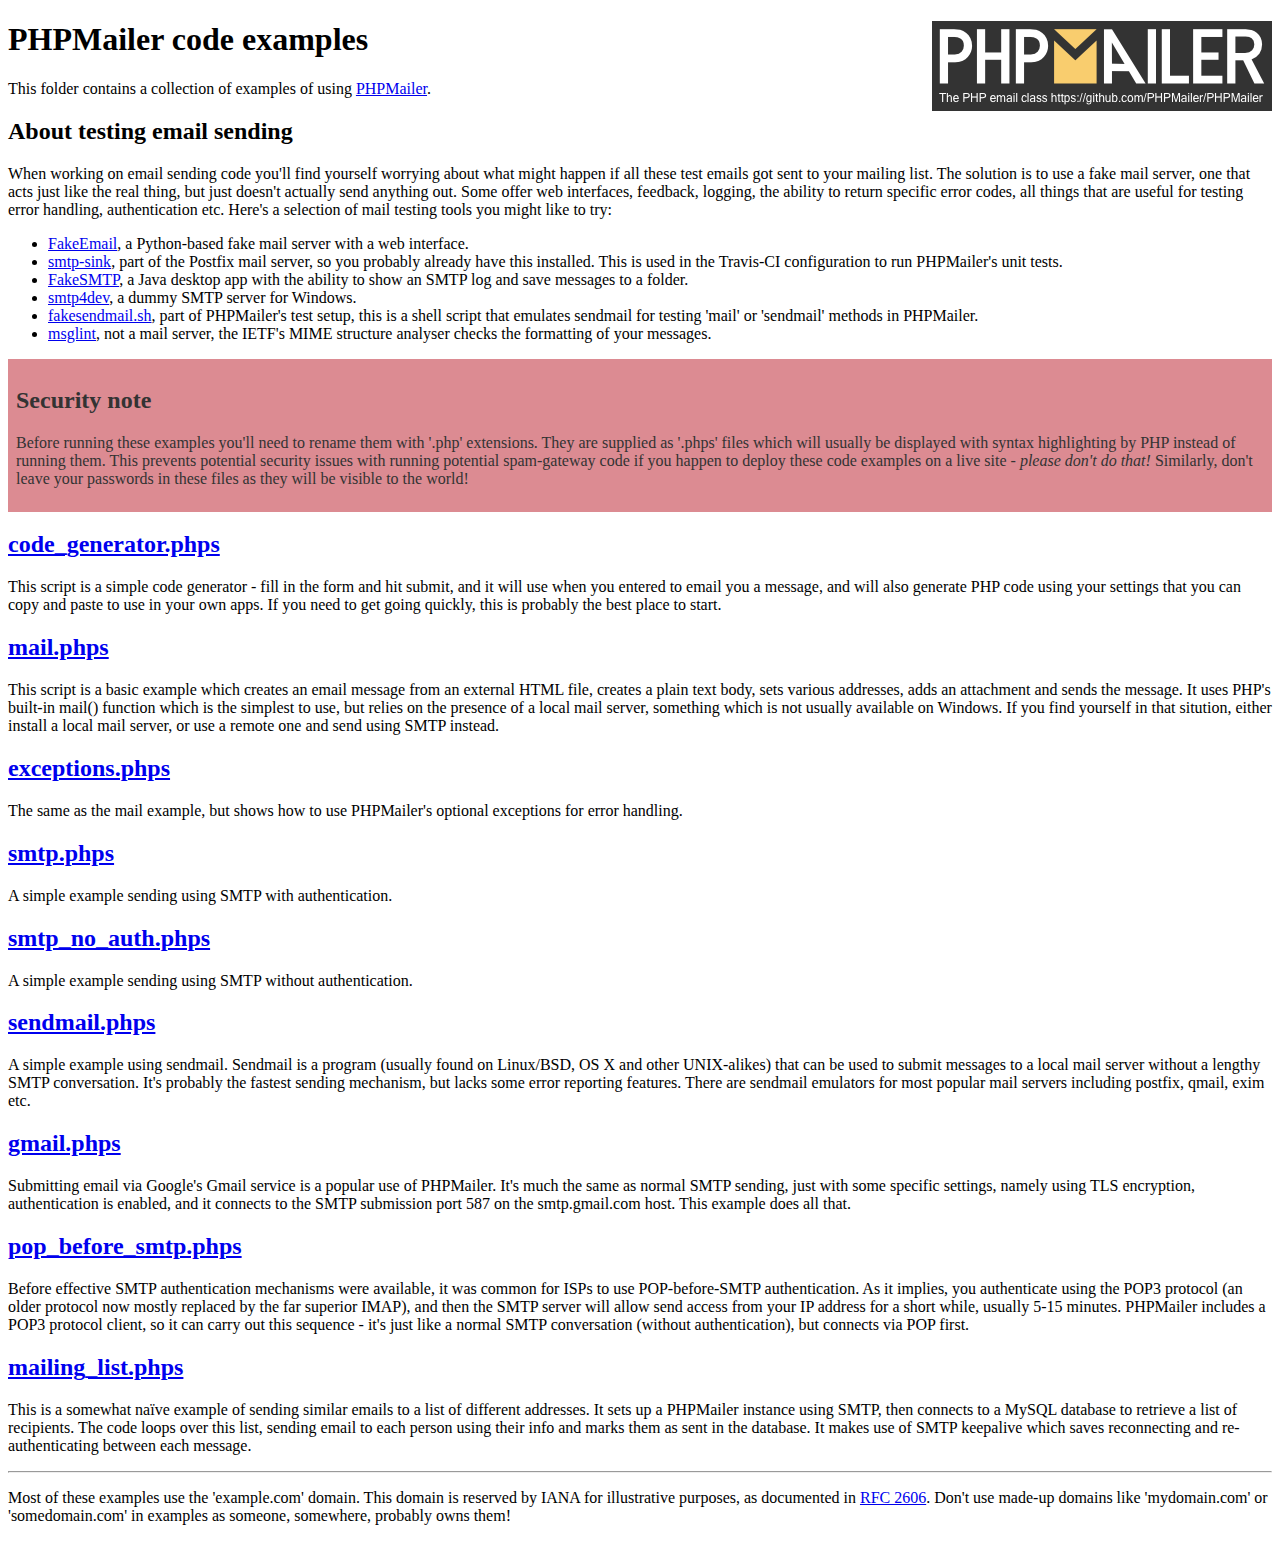
<file: phpmailer/examples/index.html>
<!DOCTYPE html>
<html>
<head>
	<meta charset="UTF-8">
	<title>PHPMailer Examples</title>
</head>
<body>
<h1>PHPMailer code examples<a href="https://github.com/PHPMailer/PHPMailer"><img src="images/phpmailer.png" style="float:right; border:0;" alt="PHPMailer logo"></a></h1>
<p>This folder contains a collection of examples of using <a href="https://github.com/PHPMailer/PHPMailer">PHPMailer</a>.</p>
<h2>About testing email sending</h2>
<p>When working on email sending code you'll find yourself worrying about what might happen if all these test emails got sent to your mailing list. The solution is to use a fake mail server, one that acts just like the real thing, but just doesn't actually send anything out. Some offer web interfaces, feedback, logging, the ability to return specific error codes, all things that are useful for testing error handling, authentication etc. Here's a selection of mail testing tools you might like to try:</p>
<ul>
  <li><a href="https://github.com/isotoma/FakeEmail">FakeEmail</a>, a Python-based fake mail server with a web interface.</li>
  <li><a href="http://www.postfix.org/smtp-sink.1.html">smtp-sink</a>, part of the Postfix mail server, so you probably already have this installed. This is used in the Travis-CI configuration to run PHPMailer's unit tests.</li>
  <li><a href="https://github.com/Nilhcem/FakeSMTP">FakeSMTP</a>, a Java desktop app with the ability to show an SMTP log and save messages to a folder.</li>
  <li><a href="http://smtp4dev.codeplex.com">smtp4dev</a>, a dummy SMTP server for Windows.</li>
  <li><a href="https://github.com/PHPMailer/PHPMailer/blob/master/test/fakesendmail.sh">fakesendmail.sh</a>, part of PHPMailer's test setup, this is a shell script that emulates sendmail for testing 'mail' or 'sendmail' methods in PHPMailer.</li>
  <li><a href="http://tools.ietf.org/tools/msglint/">msglint</a>, not a mail server, the IETF's MIME structure analyser checks the formatting of your messages.</li>
</ul>
<div style="padding: 8px; color: #333333; background-color: #dc8b92">
<h2>Security note</h2>
<p>Before running these examples you'll need to rename them with '.php' extensions. They are supplied as '.phps' files which will usually be displayed with syntax highlighting by PHP instead of running them. This prevents potential security issues with running potential spam-gateway code if you happen to deploy these code examples on a live site - <em>please don't do that!</em> Similarly, don't leave your passwords in these files as they will be visible to the world!</p>
</div>
<h2><a href="code_generator.phps">code_generator.phps</a></h2>
<p>This script is a simple code generator - fill in the form and hit submit, and it will use when you entered to email you a message, and will also generate PHP code using your settings that you can copy and paste to use in your own apps. If you need to get going quickly, this is probably the best place to start.</p>
<h2><a href="mail.phps">mail.phps</a></h2>
<p>This script is a basic example which creates an email message from an external HTML file, creates a plain text body, sets various addresses, adds an attachment and sends the message. It uses PHP's built-in mail() function which is the simplest to use, but relies on the presence of a local mail server, something which is not usually available on Windows. If you find yourself in that sitution, either install a local mail server, or use a remote one and send using SMTP instead.</p>
<h2><a href="exceptions.phps">exceptions.phps</a></h2>
<p>The same as the mail example, but shows how to use PHPMailer's optional exceptions for error handling.</p>
<h2><a href="smtp.phps">smtp.phps</a></h2>
<p>A simple example sending using SMTP with authentication.</p>
<h2><a href="smtp_no_auth.phps">smtp_no_auth.phps</a></h2>
<p>A simple example sending using SMTP without authentication.</p>
<h2><a href="sendmail.phps">sendmail.phps</a></h2>
<p>A simple example using sendmail. Sendmail is a program (usually found on Linux/BSD, OS X and other UNIX-alikes) that can be used to submit messages to a local mail server without a lengthy SMTP conversation. It's probably the fastest sending mechanism, but lacks some error reporting features. There are sendmail emulators for most popular mail servers including postfix, qmail, exim etc.</p>
<h2><a href="gmail.phps">gmail.phps</a></h2>
<p>Submitting email via Google's Gmail service is a popular use of PHPMailer. It's much the same as normal SMTP sending, just with some specific settings, namely using TLS encryption, authentication is enabled, and it connects to the SMTP submission port 587 on the smtp.gmail.com host. This example does all that.</p>
<h2><a href="pop_before_smtp.phps">pop_before_smtp.phps</a></h2>
<p>Before effective SMTP authentication mechanisms were available, it was common for ISPs to use POP-before-SMTP authentication. As it implies, you authenticate using the POP3 protocol (an older protocol now mostly replaced by the far superior IMAP), and then the SMTP server will allow send access from your IP address for a short while, usually 5-15 minutes. PHPMailer includes a POP3 protocol client, so it can carry out this sequence - it's just like a normal SMTP conversation (without authentication), but connects via POP first.</p>
<h2><a href="mailing_list.phps">mailing_list.phps</a></h2>
<p>This is a somewhat naïve example of sending similar emails to a list of different addresses. It sets up a PHPMailer instance using SMTP, then connects to a MySQL database to retrieve a list of recipients. The code loops over this list, sending email to each person using their info and marks them as sent in the database. It makes use of SMTP keepalive which saves reconnecting and re-authenticating between each message.</p>
<hr>
<p>Most of these examples use the 'example.com' domain. This domain is reserved by IANA for illustrative purposes, as documented in <a href="http://tools.ietf.org/html/rfc2606">RFC 2606</a>. Don't use made-up domains like 'mydomain.com' or 'somedomain.com' in examples as someone, somewhere, probably owns them!</p>
</body>
</html>
</file>
